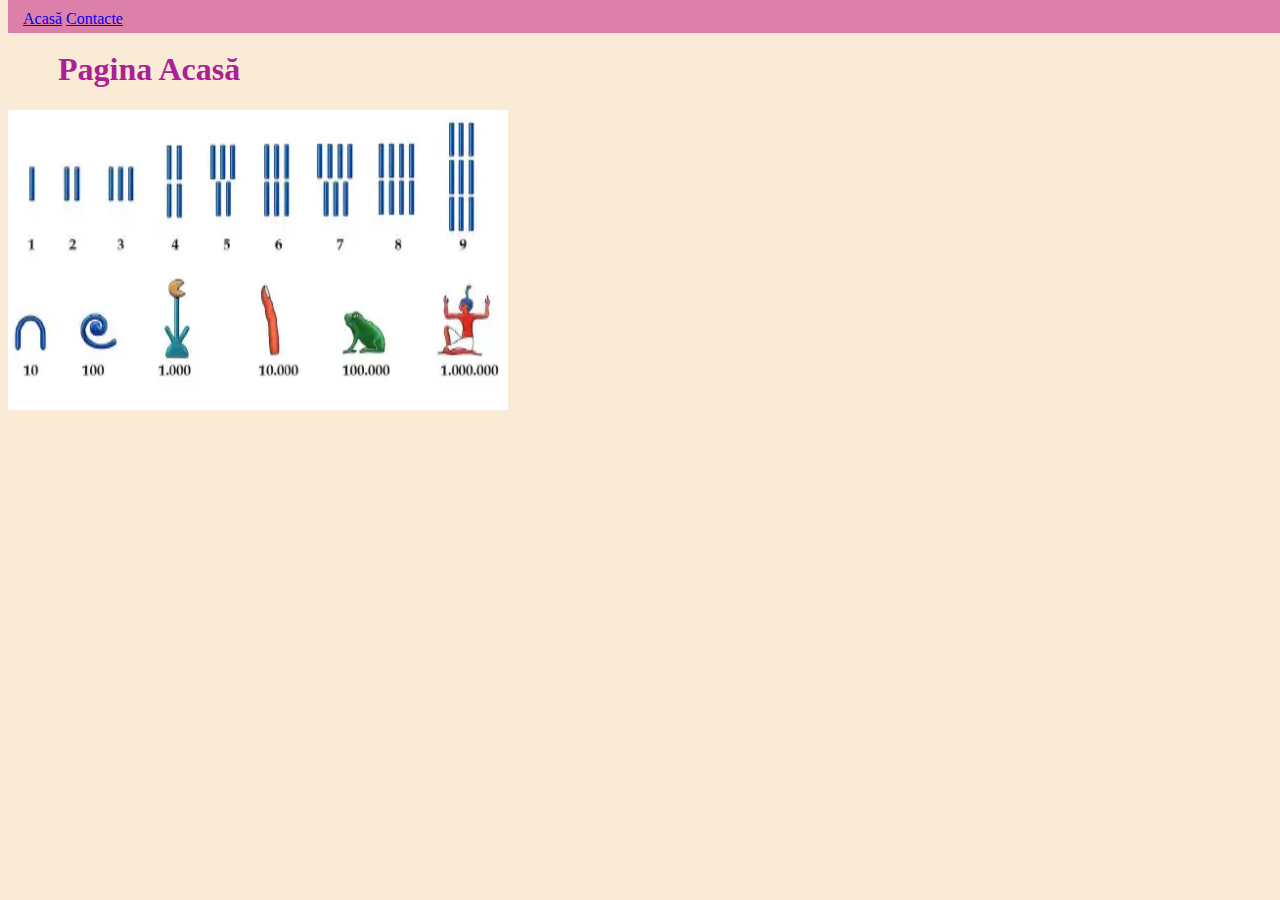
<file: index.html>
<!DOCTYPE html>
<html>
    <head>
        <meta charset="UTF-8">
        <meta name="wiewport" content="width=device-width, initial-scale=1.0">

        <link rel="stylesheet" href="style.css"> 
        
            <title>My site</title>
    </head>
    <body>
        <header>
            <a href="index.html">Acasă</a>
            <a href="contacts.html">Contacte</a>
        </header>
       
            <h1 id="h1">Pagina Acasă</h1>
            <img class="img" src="123.png">

       
    </body>
</html>
</file>
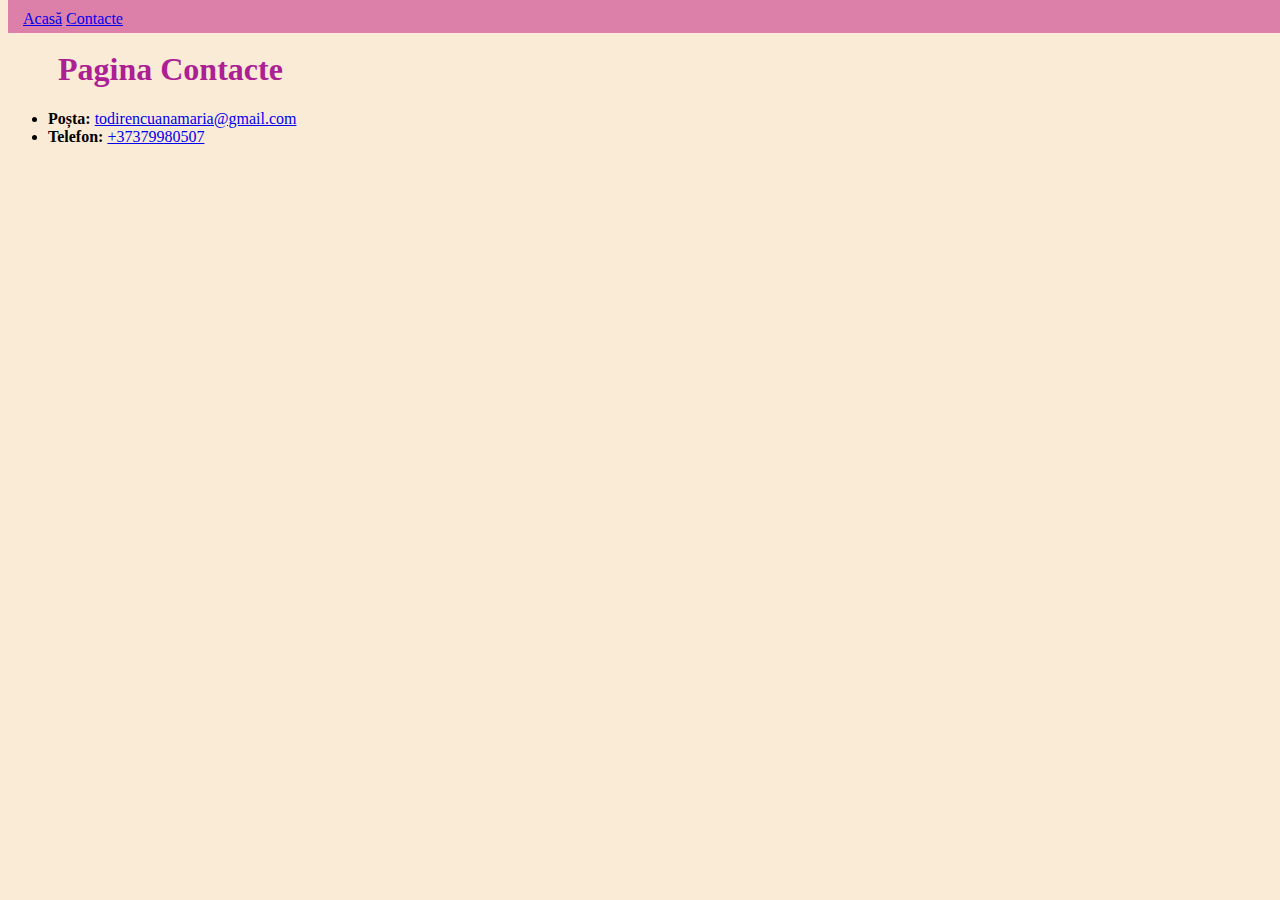
<file: contacts.html>
<!DOCTYPE html>
<html>
    <head>
        <meta charset="UTF-8">
        <meta name="wiewport" content="width=device-width, initial-scale=1.0">

        <link rel="stylesheet" href="style.css"> 
        
            <title>My site</title>
    </head>
    <body>
        <header>
            <a href="index.html">Acasă</a>
            <a href="contacts.html">Contacte</a>
        </header>
       
            <h1 id="h1">Pagina Contacte</h1>
            <ul>
                <li>
                    <b>Poșta:</b>
                    <a href="mailto:todirencuanamaria@gmail.com">todirencuanamaria@gmail.com</a>
                </li>
           
                <li>
                    <b>Telefon:</b>
                    <a href="tel:+37379980507">+37379980507</a>
                </li>
            </ul>
       
    </body>
</html>
</file>
<file: style.css>
#h1{
    color: #ac2094;
    padding-top: 30px;
    padding-left: 50px;
}
header{
    background: #dc7fa9;
    position: fixed;
    width: 100%;
    top: 0;
    padding: 10px 15px 5px 15px;
}

.img{
    height: 300px;
    width: 500px;
    
}
body{
    background-color: antiquewhite;
}
</file>
